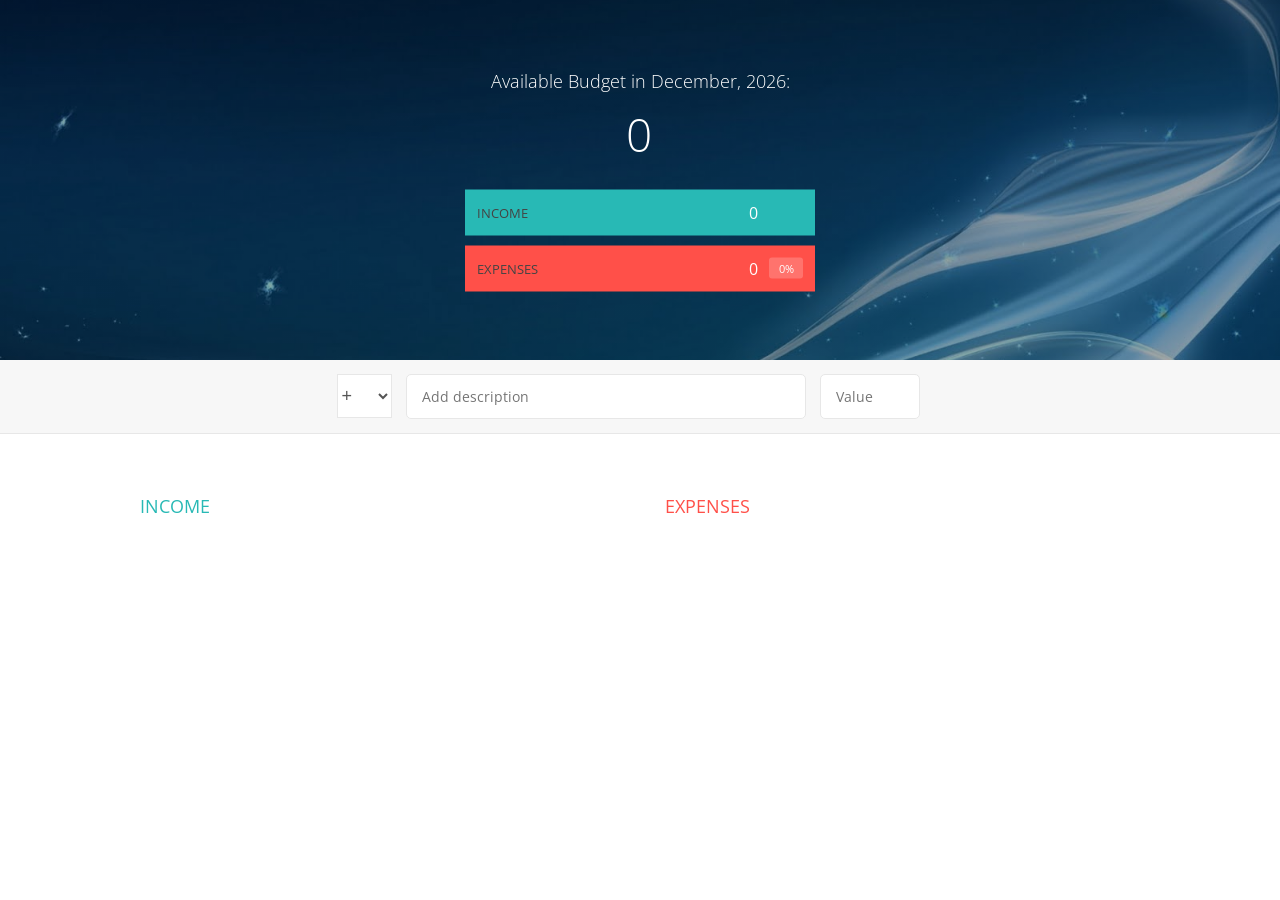
<file: index.html>
<!DOCTYPE html>
<html lang="en">
  <head>
    <meta charset="UTF-8" />
    <link
      href="https://fonts.googleapis.com/css?family=Open+Sans:100,300,400,600"
      rel="stylesheet"
      type="text/css"
    />
    <link
      href="https://code.ionicframework.com/ionicons/2.0.1/css/ionicons.min.css"
      rel="stylesheet"
      type="text/css"
    />
    <!-- <meta
      http-equiv="Content-Security-Policy"
      content="upgrade-insecure-requests"
    /> -->
    <meta name="viewport" content="width=device-width, initial-scale=1.0" />

    <link type="text/css" rel="stylesheet" href="budgetApp.css" />
    <title>Budgety</title>
  </head>
  <body>
    <div class="top">
      <div class="budget">
        <div class="budget__title">
          Available Budget in <span class="budget__title--month">%Month%</span>:
        </div>

        <div class="budget__value">0</div>

        <div class="budget__income clearfix">
          <div class="budget__income--text">Income</div>
          <div class="right">
            <div class="budget__income--value">0</div>
            <div class="budget__income--percentage">&nbsp;</div>
          </div>
        </div>

        <div class="budget__expenses clearfix">
          <div class="budget__expenses--text">Expenses</div>
          <div class="right clearfix">
            <div class="budget__expenses--value">0</div>
            <div class="budget__expenses--percentage">0%</div>
          </div>
        </div>
      </div>
    </div>

    <div class="bottom">
      <div class="add">
        <div class="add__container">
          <select class="add__type">
            <option value="inc" selected>+</option>
            <option value="exp">-</option>
          </select>
          <input
            type="text"
            class="add__description"
            placeholder="Add description"
          />
          <input type="number" class="add__value" placeholder="Value" />
          <button class="add__btn" id="add__btn1">
            <i class="ion-ios-checkmark-outline"></i>
          </button>
        </div>
      </div>

      <div class="container clearfix">
        <div class="income">
          <h2 class="income__title">Income</h2>

          <div class="income__list">
            <!--
                        <div class="item clearfix" id="inc-0">
                            <div class="item__description">Salary</div>
                            <div class="right clearfix">
                                <div class="item__value">+ 2,100.00</div>
                                <div class="item__delete">
                                    <button class="item__delete--btn"><i class="ion-ios-close-outline"></i></button>
                                </div>
                            </div>
                        </div>
                        
                        <div class="item clearfix" id="inc-1">
                            <div class="item__description">Sold car</div>
                            <div class="right clearfix">
                                <div class="item__value">+ 1,500.00</div>
                                <div class="item__delete">
                                    <button class="item__delete--btn"><i class="ion-ios-close-outline"></i></button>
                                </div>
                            </div>
                        </div>
                        -->
          </div>
        </div>

        <div class="expenses">
          <h2 class="expenses__title">Expenses</h2>

          <div class="expenses__list">
            <!--
                        <div class="item clearfix" id="exp-0">
                            <div class="item__description">Apartment rent</div>
                            <div class="right clearfix">
                                <div class="item__value">- 900.00</div>
                                <div class="item__percentage">21%</div>
                                <div class="item__delete">
                                    <button class="item__delete--btn"><i class="ion-ios-close-outline"></i></button>
                                </div>
                            </div>
                        </div>
                        <div class="item clearfix" id="exp-1">
                            <div class="item__description">Grocery shopping</div>
                            <div class="right clearfix">
                                <div class="item__value">- 435.28</div>
                                <div class="item__percentage">10%</div>
                                <div class="item__delete">
                                    <button class="item__delete--btn"><i class="ion-ios-close-outline"></i></button>
                                </div>
                            </div>
                        </div>
                        -->
          </div>
        </div>
      </div>
    </div>

    <script src="budgetApp.js"></script>
  </body>
</html>
</file>
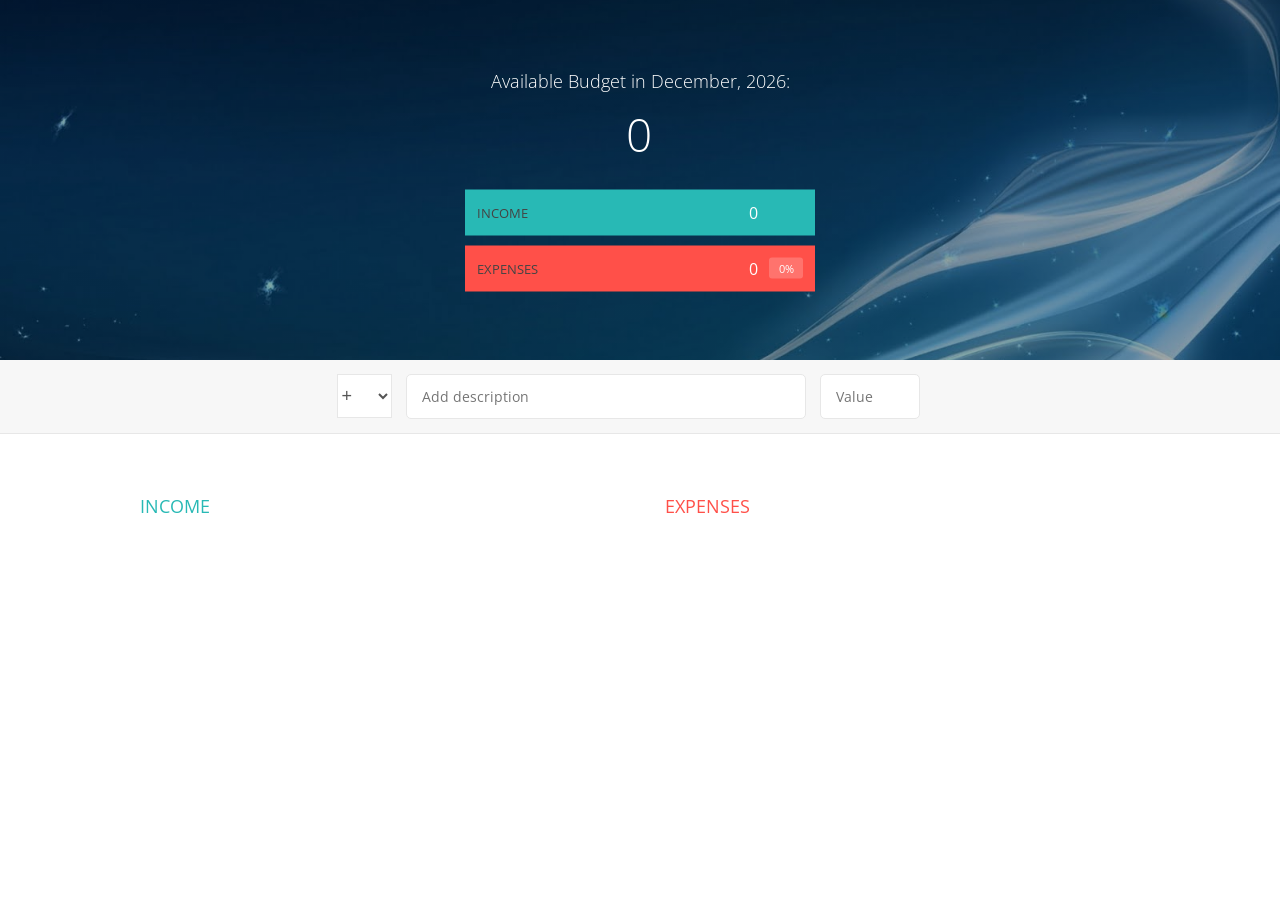
<file: budgetApp.html>
<!DOCTYPE html>
<html lang="en">
  <head>
    <meta charset="UTF-8" />
    <link
      href="https://fonts.googleapis.com/css?family=Open+Sans:100,300,400,600"
      rel="stylesheet"
      type="text/css"
    />
    <link
      href="http://code.ionicframework.com/ionicons/2.0.1/css/ionicons.min.css"
      rel="stylesheet"
      type="text/css"
    />
    <link type="text/css" rel="stylesheet" href="budgetApp.css" />
    <title>Budgety</title>
  </head>
  <body>
    <div class="top">
      <div class="budget">
        <div class="budget__title">
          Available Budget in <span class="budget__title--month">%Month%</span>:
        </div>

        <div class="budget__value">0</div>

        <div class="budget__income clearfix">
          <div class="budget__income--text">Income</div>
          <div class="right">
            <div class="budget__income--value">0</div>
            <div class="budget__income--percentage">&nbsp;</div>
          </div>
        </div>

        <div class="budget__expenses clearfix">
          <div class="budget__expenses--text">Expenses</div>
          <div class="right clearfix">
            <div class="budget__expenses--value">0</div>
            <div class="budget__expenses--percentage">0%</div>
          </div>
        </div>
      </div>
    </div>

    <div class="bottom">
      <div class="add">
        <div class="add__container">
          <select class="add__type">
            <option value="inc" selected>+</option>
            <option value="exp">-</option>
          </select>
          <input
            type="text"
            class="add__description"
            placeholder="Add description"
          />
          <input type="number" class="add__value" placeholder="Value" />
          <button class="add__btn" id="add__btn1">
            <i class="ion-ios-checkmark-outline"></i>
          </button>
        </div>
      </div>

      <div class="container clearfix">
        <div class="income">
          <h2 class="income__title">Income</h2>

          <div class="income__list">
            <!--
                        <div class="item clearfix" id="inc-0">
                            <div class="item__description">Salary</div>
                            <div class="right clearfix">
                                <div class="item__value">+ 2,100.00</div>
                                <div class="item__delete">
                                    <button class="item__delete--btn"><i class="ion-ios-close-outline"></i></button>
                                </div>
                            </div>
                        </div>
                        
                        <div class="item clearfix" id="inc-1">
                            <div class="item__description">Sold car</div>
                            <div class="right clearfix">
                                <div class="item__value">+ 1,500.00</div>
                                <div class="item__delete">
                                    <button class="item__delete--btn"><i class="ion-ios-close-outline"></i></button>
                                </div>
                            </div>
                        </div>
                        -->
          </div>
        </div>

        <div class="expenses">
          <h2 class="expenses__title">Expenses</h2>

          <div class="expenses__list">
            <!--
                        <div class="item clearfix" id="exp-0">
                            <div class="item__description">Apartment rent</div>
                            <div class="right clearfix">
                                <div class="item__value">- 900.00</div>
                                <div class="item__percentage">21%</div>
                                <div class="item__delete">
                                    <button class="item__delete--btn"><i class="ion-ios-close-outline"></i></button>
                                </div>
                            </div>
                        </div>
                        <div class="item clearfix" id="exp-1">
                            <div class="item__description">Grocery shopping</div>
                            <div class="right clearfix">
                                <div class="item__value">- 435.28</div>
                                <div class="item__percentage">10%</div>
                                <div class="item__delete">
                                    <button class="item__delete--btn"><i class="ion-ios-close-outline"></i></button>
                                </div>
                            </div>
                        </div>
                        -->
          </div>
        </div>
      </div>
    </div>

    <script src="budgetApp.js"></script>
  </body>
</html>
</file>
<file: budgetApp.css>
* {
  margin: 0;
  padding: 0;
  box-sizing: border-box;
}

.clearfix::after {
  content: "";
  display: table;
  clear: both;
}

body {
  color: #555;
  font-family: Open Sans;
  font-size: 16px;
  position: relative;
  height: 100vh;
  font-weight: 400;
}

.right {
  float: right;
}
.red {
  color: #ff5049 !important;
}
.red-focus:focus {
  border: 1px solid #ff5049 !important;
}

/**********************************************
*** TOP PART
**********************************************/

.top {
  height: 40vh;
  background-image: linear-gradient(rgba(0, 0, 0, 0.35), rgba(0, 0, 0, 0.35)),
    url(img2.jpg);
  background-size: cover;
  background-position: center;
  position: relative;
}

.budget {
  position: absolute;
  width: 350px;
  top: 50%;
  left: 50%;
  transform: translate(-50%, -50%);
  color: #fff;
}

.budget__title {
  font-size: 18px;
  text-align: center;
  margin-bottom: 10px;
  font-weight: 300;
}

.budget__value {
  font-weight: 300;
  font-size: 46px;
  text-align: center;
  margin-bottom: 25px;
  letter-spacing: 2px;
}

.budget__income,
.budget__expenses {
  padding: 12px;
  text-transform: uppercase;
}

.budget__income {
  margin-bottom: 10px;
  background-color: #28b9b5;
}

.budget__expenses {
  background-color: #ff5049;
}

.budget__income--text,
.budget__expenses--text {
  float: left;
  font-size: 13px;
  color: #444;
  margin-top: 2px;
}

.budget__income--value,
.budget__expenses--value {
  letter-spacing: 1px;
  float: left;
}

.budget__income--percentage,
.budget__expenses--percentage {
  float: left;
  width: 34px;
  font-size: 11px;
  padding: 3px 0;
  margin-left: 10px;
}

.budget__expenses--percentage {
  background-color: rgba(255, 255, 255, 0.2);
  text-align: center;
  border-radius: 3px;
}

/**********************************************
*** BOTTOM PART
**********************************************/

/***** FORM *****/
.add {
  padding: 14px;
  border-bottom: 1px solid #e7e7e7;
  background-color: #f7f7f7;
}

.add__container {
  margin: 0 auto;
  text-align: center;
}

.add__type {
  width: 55px;
  border: 1px solid #e7e7e7;
  height: 44px;
  font-size: 18px;
  color: inherit;
  background-color: #fff;
  margin-right: 10px;
  font-weight: 300;
  transition: border 0.3s;
}

.add__description,
.add__value {
  border: 1px solid #e7e7e7;
  background-color: #fff;
  color: inherit;
  font-family: inherit;
  font-size: 14px;
  padding: 12px 15px;
  margin-right: 10px;
  border-radius: 5px;
  transition: border 0.3s;
}

.add__description {
  width: 400px;
}
.add__value {
  width: 100px;
}

.add__btn {
  font-size: 35px;
  background: none;
  border: none;
  color: #28b9b5;
  cursor: pointer;
  display: inline-block;
  vertical-align: middle;
  line-height: 1.1;
  margin-left: 10px;
}

.add__btn:active {
  transform: translateY(2px);
}

.add__type:focus,
.add__description:focus,
.add__value:focus {
  outline: none;
  border: 1px solid #28b9b5;
}

.add__btn:focus {
  outline: none;
}

/***** LISTS *****/
.container {
  width: 1000px;
  margin: 60px auto;
}

.income {
  float: left;
  width: 475px;
  margin-right: 50px;
}

.expenses {
  float: left;
  width: 475px;
}

h2 {
  text-transform: uppercase;
  font-size: 18px;
  font-weight: 400;
  margin-bottom: 15px;
}

.income__title {
  color: #28b9b5;
}
.expenses__title {
  color: #ff5049;
}

.item {
  padding: 13px;
  border-bottom: 1px solid #e7e7e7;
}

.item:first-child {
  border-top: 1px solid #e7e7e7;
}
.item:nth-child(even) {
  background-color: #f7f7f7;
}

.item__description {
  float: left;
  font-weight: bold;
  text-transform: capitalize;
}

.item__value {
  float: left;
  transition: transform 0.3s;
}

.item__percentage {
  float: left;
  margin-left: 20px;
  transition: transform 0.3s;
  font-size: 11px;
  background-color: #ffdad9;
  padding: 3px;
  border-radius: 3px;
  width: 32px;
  text-align: center;
}

.income .item__value,
.income .item__delete--btn {
  color: #28b9b5;
}

.expenses .item__value,
.expenses .item__percentage,
.expenses .item__delete--btn {
  color: #ff5049;
}

.item__delete {
  float: left;
}

.item__delete--btn {
  font-size: 22px;
  background: none;
  border: none;
  cursor: pointer;
  display: inline-block;
  vertical-align: middle;
  line-height: 1;
  display: none;
}

.item__delete--btn:focus {
  outline: none;
}
.item__delete--btn:active {
  transform: translateY(2px);
}

.item:hover .item__delete--btn {
  display: block;
}
.item:hover .item__value {
  transform: translateX(-20px);
}
.item:hover .item__percentage {
  transform: translateX(-20px);
}

.unpaid {
  background-color: #ffdad9 !important;
  cursor: pointer;
  color: #ff5049;
}

.unpaid .item__percentage {
  box-shadow: 0 2px 6px 0 rgba(0, 0, 0, 0.1);
}
.unpaid:hover .item__description {
  font-weight: 900;
}
@media (max-width: 480px) {
  body {
    color: #555;
    font-family: Open Sans;
    font-size: 15px;
    position: relative;
    height: 100vh;
    font-weight: 400;
  }

  .top {
    height: 40vh;
    background-image: linear-gradient(rgba(0, 0, 0, 0.35), rgba(0, 0, 0, 0.35)),
      url(img2.jpg);
    background-size: cover;
    background-position: center;
    position: relative;
  }

  .add__type {
    width: 12vw;
  }
  .add__description {
    width: 42vw;
  }
  .add__value {
    width: 19vw;
  }
  .add__btn {
    font-size: 8.5vw;
    margin-left: 2vw;
  }
  .add__container {
    margin: 0 auto;
    text-align: left;
  }
  .add {
    padding: 8px;
    border-bottom: 1px solid #e7e7e7;
    background-color: #f7f7f7;
  }

  .budget {
    position: absolute;
    width: 335px;
    top: 50%;
    left: 50%;
    transform: translate(-50%, -50%);
    color: #fff;
  }
  .budget__title {
    font-size: 3.3vh;
  }
  .budget__value {
    font-weight: 300;
    font-size: 7vh;
    text-align: center;
    margin-bottom: 10px;
    letter-spacing: 2px;
  }
  .budget__income {
    margin-bottom: 10px;
    background-color: #28b9b5;
  }

  .add__container {
    margin: 0 auto;
    text-align: left;
  }

  .container {
    display: inline;
    width: auto;
    margin: 60px auto;
  }
  .budget__income,
  .budget__expenses {
    padding: 2vh;
    text-transform: uppercase;
  }
  .budget__income--text,
  .budget__expenses--text {
    float: left;
    font-size: 3vh;
    color: #444;
    margin-top: 2px;
  }
  .budget__income--value,
  .budget__expenses--value {
    font-size: 3vh;
    letter-spacing: 1px;
    float: left;
  }
  .budget__income--percentage,
  .budget__expenses--percentage {
    float: left;
    width: 34px;
    font-size: 2vh;
    padding: 4px 0;
    margin-left: 10px;
  }
  .income {
    margin-top: 4%;
    margin-left: 2%;
    float: left;
    width: 346px;
    margin-right: 50px;
  }
  .expenses {
    margin-left: 2%;
    /* float: left; */
    width: 346px;
  }
}

@media (max-height: 400px) {
  .top {
    display: none;
  }
}
</file>
